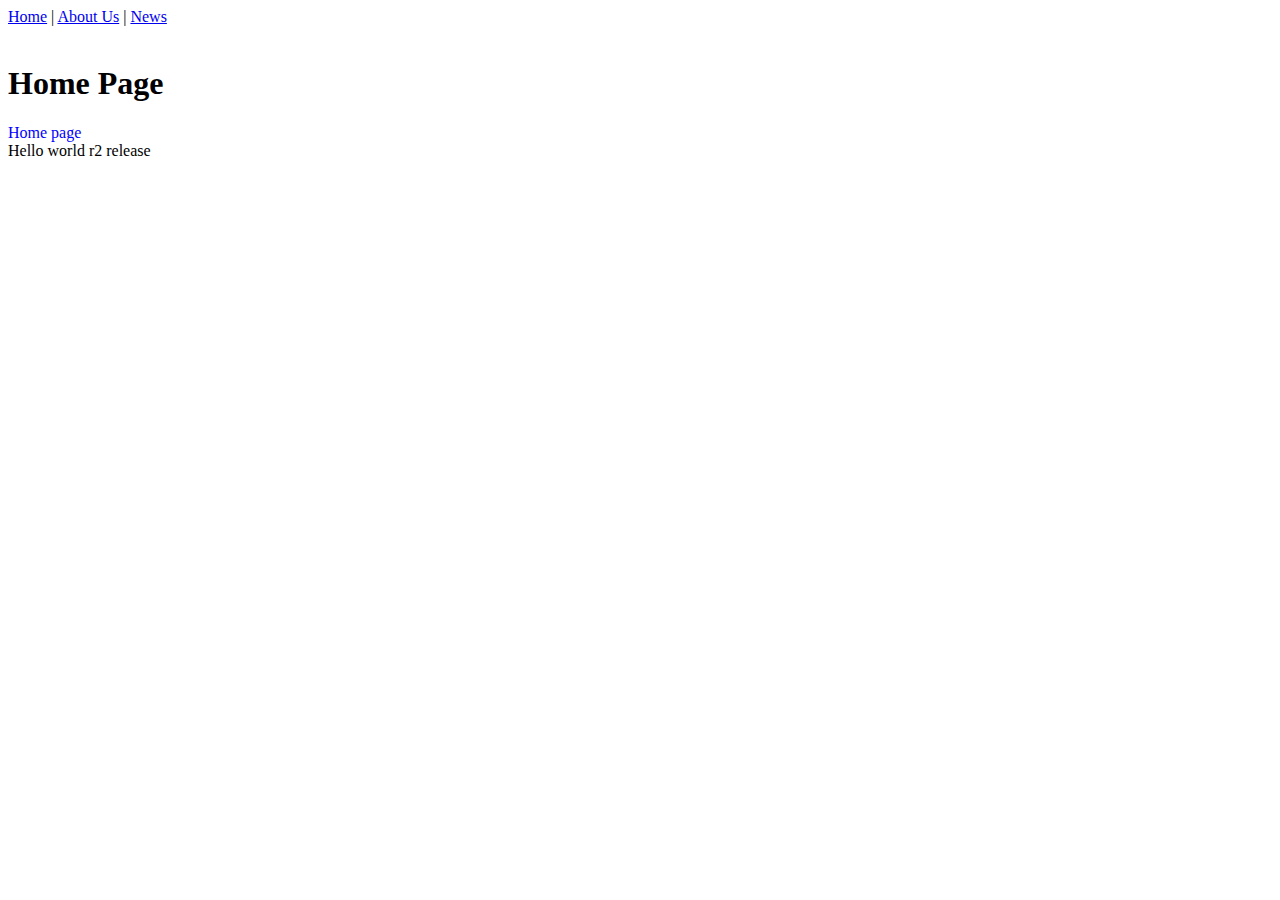
<file: index.html>
<html ng-app="myapp">
    <head>
        <title></title>
        <link rel="stylesheet" href="css/style.css"></link>
        <style>
        </style>
    </head>
    <body ng-controller="homeController">
        <div class="">
          <a href="#/">Home</a>   |  <a href="#/about-us">About Us</a> | <a href="#news">News</a>
            <br></br>
            <ng-view></ng-view>
        </div>
        Hello world r2 release
    </body>
</html>

<script src="scripts/js/angular.js"></script>
<script src="scripts/js/angular-route.js"></script>
<script src="scripts/app.js"></script>
<script src="scripts/controller/homeController.js"></script>
<script src="scripts/controller/aboutUsController.js"></script>
<script src="scripts/controller/newsController.js"></script>
<script type="text/javascript">

</script>
</file>
<file: css/style.css>
.format-about-us{
        color: red;
 }
 
 .format-home{
        color: blue;
 }
 
 .format-news{
        color: green;
 }
</file>
